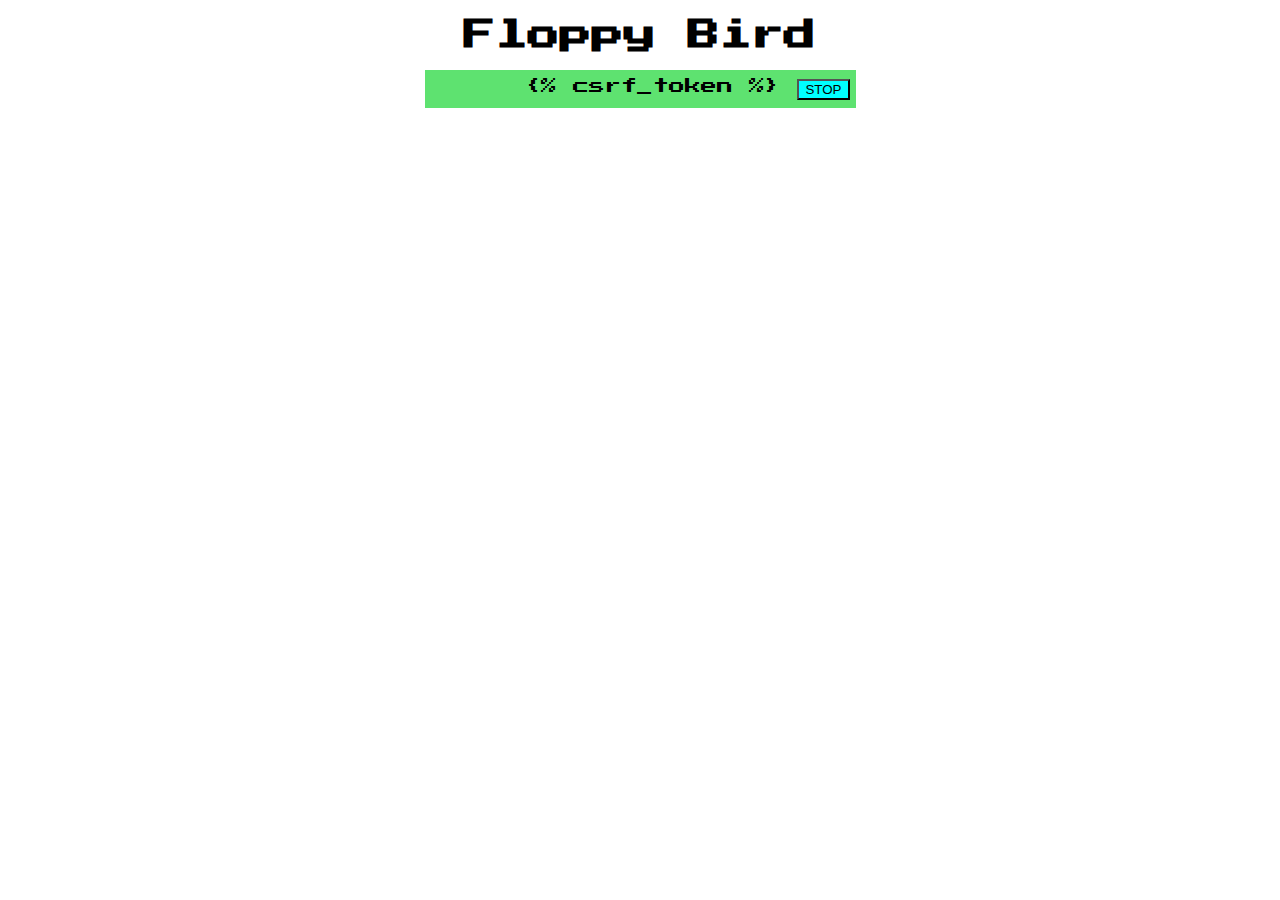
<file: RockTranslator/games/templates/flappy_bird/index.html>
<!DOCTYPE html>
<html lang="en">
<head>
  <meta charset="UTF-8">
  <meta http-equiv="X-UA-Compatible" content="IE=edge">
  <meta name="viewport" content="width=device-width, initial-scale=1.0">
  <title>Document</title>
  <script src="https://ajax.googleapis.com/ajax/libs/jquery/3.6.0/jquery.min.js"></script>
</head>
<header>
  
    <h1>Floppy Bird</h1>
    <div class="score-container">
      <div id="bestScore"></div>
      <div id="currentScore"></div>
      <form action="/games/add_xp">
        {% csrf_token %}
        <button id="stop">STOP</button>
      </form>
    </div>
  </header>
<body>
  <canvas id="canvas" width="431" height="768"></canvas>
</body>
</html>


  <style>
    @import url('https://fonts.googleapis.com/css2?family=Press+Start+2P&display=swap');

body {
  margin: 0;
  text-align: center;
  font-family: 'Press Start 2P', cursive;
  user-select: none;
}
header {
  margin: 0 auto;
  width: 431px;
}
h1 {
  background: url("https://i.ibb.co/Q9yv5Jk/flappy-bird-set.png") 0% 340px;
  padding: 1.2rem 0;
  margin: 0;
}
.score-container {
  display: flex;
  justify-content: space-between;
  padding: 8px 6px;
  background: #5EE270;
}
#stop {
  background-color: aqua;
}

  </style>

  <script>

const canvas = document.getElementById('canvas');
const ctx = canvas.getContext('2d');
const img = new Image();
img.src = "https://i.ibb.co/Q9yv5Jk/flappy-bird-set.png";

// general settings
let gamePlaying = false;
const gravity = .5;
const speed = 6.2;
const size = [51, 36];
const jump = -11.5;
const cTenth = (canvas.width / 10);

let index = 0,
    bestScore = 0, 
    flight, 
    flyHeight, 
    currentScore, 
    pipe,
    whole_score = 0
// pipe settings
const pipeWidth = 78;
const pipeGap = 270;
const pipeLoc = () => (Math.random() * ((canvas.height - (pipeGap + pipeWidth)) - pipeWidth)) + pipeWidth;

const setup = () => {
  currentScore = 0;
  flight = jump;

  // set initial flyHeight (middle of screen - size of the bird)
  flyHeight = (canvas.height / 2) - (size[1] / 2);

  // setup first 3 pipes
  pipes = Array(3).fill().map((a, i) => [canvas.width + (i * (pipeGap + pipeWidth)), pipeLoc()]);
}

const render = () => {
  // make the pipe and bird moving 
  index++;

  // ctx.clearRect(0, 0, canvas.width, canvas.height);

  // background first part 
  ctx.drawImage(img, 0, 0, canvas.width, canvas.height, -((index * (speed / 2)) % canvas.width) + canvas.width, 0, canvas.width, canvas.height);
  // background second part
  ctx.drawImage(img, 0, 0, canvas.width, canvas.height, -(index * (speed / 2)) % canvas.width, 0, canvas.width, canvas.height);

  // pipe display
  if (gamePlaying){
    pipes.map(pipe => {
      // pipe moving
      pipe[0] -= speed;

      // top pipe
      ctx.drawImage(img, 432, 588 - pipe[1], pipeWidth, pipe[1], pipe[0], 0, pipeWidth, pipe[1]);
      // bottom pipe
      ctx.drawImage(img, 432 + pipeWidth, 108, pipeWidth, canvas.height - pipe[1] + pipeGap, pipe[0], pipe[1] + pipeGap, pipeWidth, canvas.height - pipe[1] + pipeGap);

      // give 1 point & create new pipe
      if(pipe[0] <= -pipeWidth){
        whole_score++;
        currentScore++;
        // check if it's the best score
        bestScore = Math.max(bestScore, currentScore);
        
        // remove & create new pipe
        pipes = [...pipes.slice(1), [pipes[pipes.length-1][0] + pipeGap + pipeWidth, pipeLoc()]];
        console.log(pipes);
      }
    
      // if hit the pipe, end
      if ([
        pipe[0] <= cTenth + size[0], 
        pipe[0] + pipeWidth >= cTenth, 
        pipe[1] > flyHeight || pipe[1] + pipeGap < flyHeight + size[1]
      ].every(elem => elem)) {
        gamePlaying = false;
        setup();
      }
    })
  }
  // draw bird
  if (gamePlaying) {
    ctx.drawImage(img, 432, Math.floor((index % 9) / 3) * size[1], ...size, cTenth, flyHeight, ...size);
    flight += gravity;
    flyHeight = Math.min(flyHeight + flight, canvas.height - size[1]);
  } else {
    ctx.drawImage(img, 432, Math.floor((index % 9) / 3) * size[1], ...size, ((canvas.width / 2) - size[0] / 2), flyHeight, ...size);
    flyHeight = (canvas.height / 2) - (size[1] / 2);
      // text accueil
    ctx.fillText(`Best score : ${bestScore}`, 85, 245);
    ctx.fillText('Click to play', 90, 535);
    ctx.font = "bold 30px courier";
  }

  document.getElementById('bestScore').innerHTML = `Best : ${bestScore}`;
  document.getElementById('currentScore').innerHTML = `Current : ${currentScore}`;
  

  // tell the browser to perform anim
  window.requestAnimationFrame(render);
}

// launch setup
setup();
img.onload = render;

// start game
document.addEventListener('click', () => gamePlaying = true);
window.onclick = () => flight = jump;
document.getElementById("stop").onclick = () => {
  
  $.ajax({
    type: "POST",
    url:'/games/add_xp',
    data: {
      score: whole_score,
    },
    success: function (data) {
            // any process in data
            
        },
        failure: function () {
            
        }
  })

  //document.location.href = "/games/add_xp"
}
  </script>
</file>
